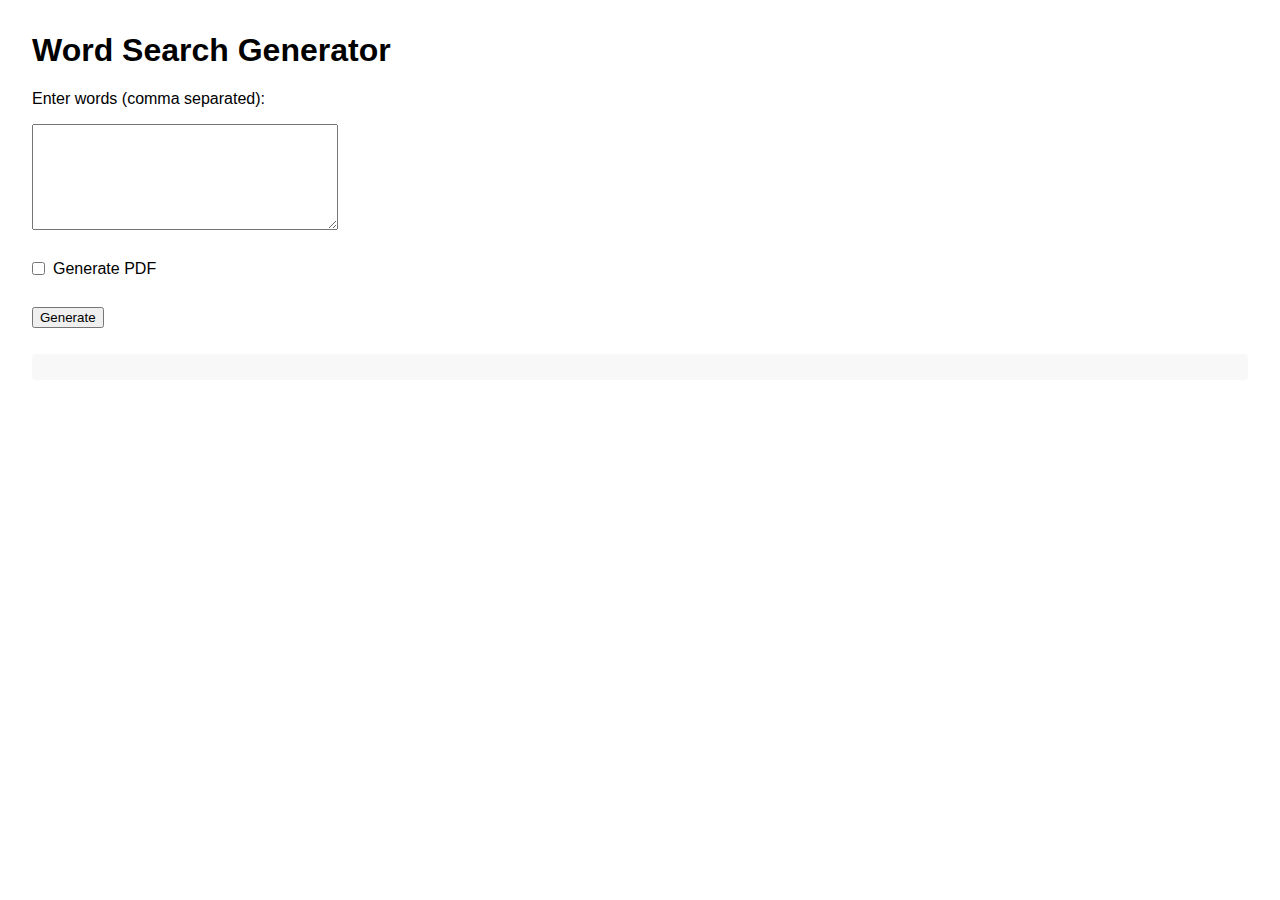
<file: src/main/resources/META-INF/resources/index.html>
<!DOCTYPE html>
<html lang="en">
<head>
  <meta charset="UTF-8">
  <title>Word Search Generator</title>
  <style>
    body { font-family: Arial, sans-serif; margin: 2em; }
    label, input, textarea, button { display: block; margin: 1em 0; }
    textarea { width: 300px; height: 100px; }
    .result { margin-top: 2em; white-space: pre; background: #f8f8f8; padding: 1em; border-radius: 4px; font-family: monospace; }
  </style>
</head>
<body>
  <h1>Word Search Generator</h1>
  <form id="wordsearch-form">
    <label for="words">Enter words (comma separated):</label>
    <textarea id="words" name="words" required></textarea>
    <label for="pdf" style="display: inline-flex; align-items: center; gap: 0.5em;">
      <input type="checkbox" id="pdf" name="pdf" style="margin: 0;"> Generate PDF
    </label>
    <button type="submit">Generate</button>
  </form>
  <div id="result" class="result"></div>
  <script>
    document.getElementById('wordsearch-form').addEventListener('submit', async function(e) {
      e.preventDefault();
      const words = document.getElementById('words').value.split(',').map(w => w.trim()).filter(w => w);
      const pdf = document.getElementById('pdf').checked;
      const payload = JSON.stringify({ words, pdf });
      const resultDiv = document.getElementById('result');
      resultDiv.textContent = 'Generating...';
      try {
        const response = await fetch('/api/wordsearch', {
          method: 'POST',
          headers: { 'Content-Type': 'application/json' },
          body: payload
        });
        if (pdf) {
          if (response.ok) {
            const blob = await response.blob();
            const url = window.URL.createObjectURL(blob);
            const a = document.createElement('a');
            a.href = url;
            a.target = '_blank'; // Open in new tab
            a.textContent = 'View PDF';
            resultDiv.innerHTML = '';
            resultDiv.appendChild(a);
          } else {
            resultDiv.textContent = 'PDF generation failed.';
          }
        } else {
          if (response.ok) {
            const data = await response.json();
            // Pad each letter for better alignment
            let gridText = data.grid.map(row => row.map(cell => cell.padEnd(2, ' ')).join('')).join('\n');
            let gridHtml = `<pre style="font-family: 'Fira Mono', 'Consolas', 'Liberation Mono', 'Menlo', 'monospace', 'sans-serif'; font-size: 1.1em; letter-spacing: 1px;">${gridText}</pre>`;
            let wordsHtml = `<div style="margin-top: 1em;"><strong>Words:</strong> ${data.words.join(', ')}</div>`;
            resultDiv.innerHTML = gridHtml + wordsHtml;
          } else {
            const error = await response.json();
            resultDiv.textContent = 'Error: ' + (error.error || JSON.stringify(error));
          }
        }
      } catch (err) {
        resultDiv.textContent = 'Request failed: ' + err;
      }
    });
  </script>
</body>
</html>
</file>
